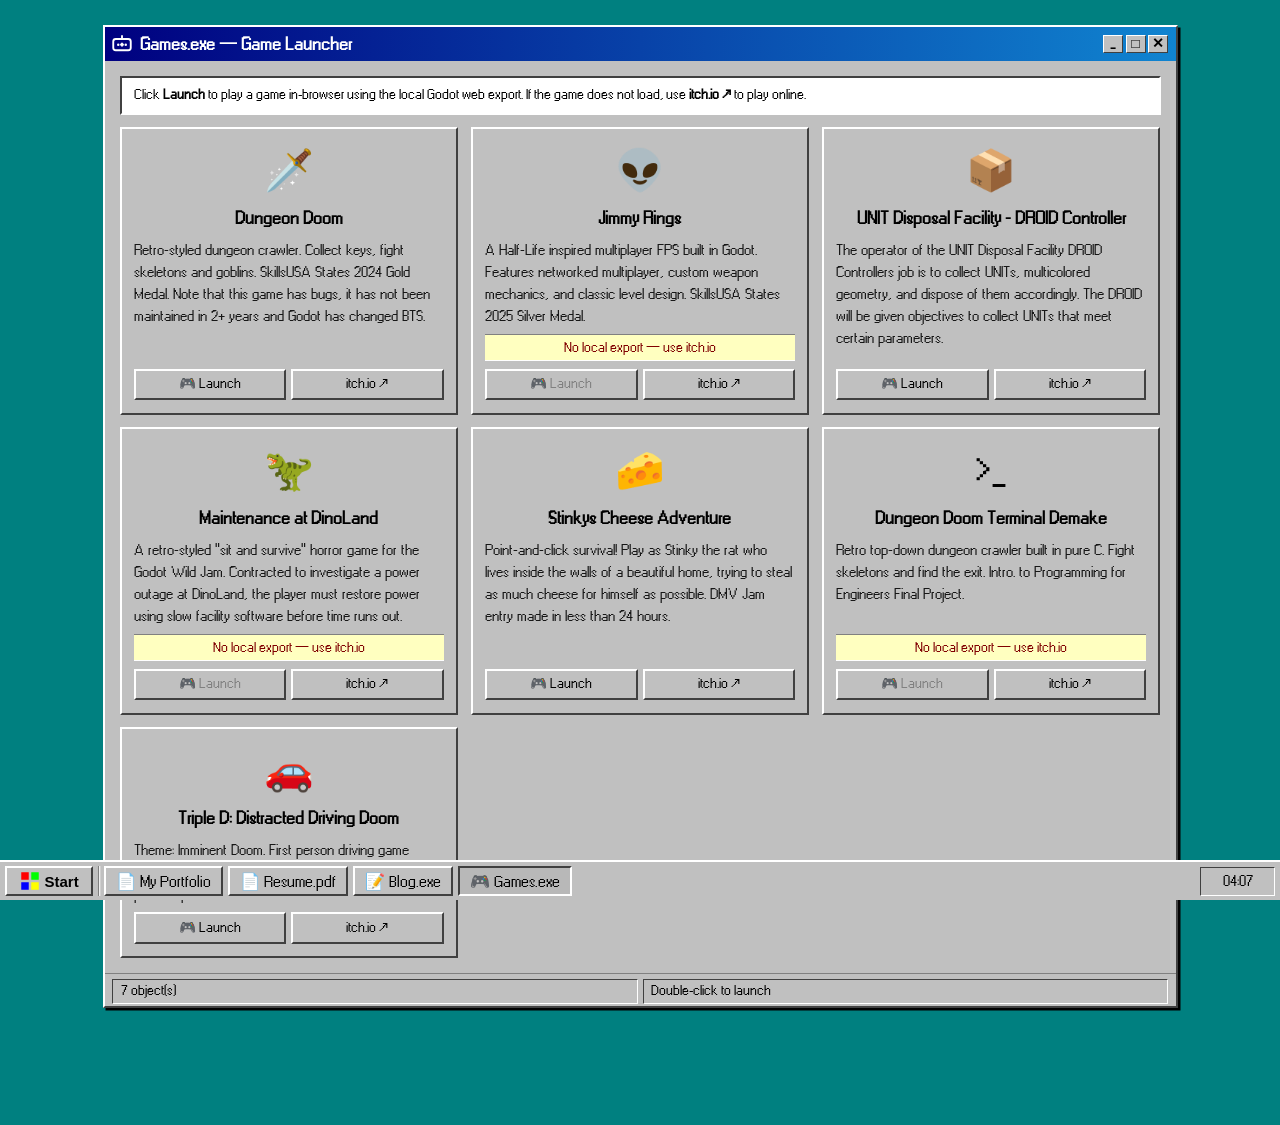
<file: games.html>
<!DOCTYPE html>
<html lang="en">
<head>
<meta charset="UTF-8">
<meta name="viewport" content="width=device-width, initial-scale=1.0">
<title>Games — Day</title>
<link rel="stylesheet" href="main.css">
<style>
  /* ── GAMES PAGE ───────────────────────────────────────────────────────── */

  /* Game cards — same feel as project cards but slightly taller */
  .game-card {
    background: #c0c0c0;
    border: 2px solid; border-color: #fff #404040 #404040 #fff;
    padding: 10px; display: flex; flex-direction: column; gap: 6px;
  }
  .game-icon  { font-size: 32px; text-align: center; display: block; }
  .game-name  { font-weight: bold; font-size: 14px; text-align: center; }
  .game-desc  { font-size: 12px; color: #171717; flex: 1; }
  .game-btns  { display: flex; gap: 4px; }
  .game-btns .modal-action-btn { flex: 1; font-size: 11px; padding: 3px 4px; }
  .game-btns .modal-action-btn:disabled { color: #808080; }

  /* Warning bar shown when a game path is not configured */
  .game-warn {
    font-size: 11px; color: #800000; text-align: center;
    background: #ffffc0;
    border-top: 1px solid #808080; border-bottom: 1px solid #fff;
    padding: 2px 6px;
  }

  /* ── FULLSCREEN GAME OVERLAY ──────────────────────────────────────────── */
  /* Covers the entire viewport when a game is running.                      */
  /* NOTE: Godot 4 exports need SharedArrayBuffer, which requires the server */
  /* to send Cross-Origin-Opener-Policy and Cross-Origin-Embedder-Policy     */
  /* headers. This works on most hosting providers but NOT via file://.      */
  .game-overlay {
    display: none; position: fixed; inset: 0; z-index: 500;
    flex-direction: column; background: #000;
  }
  .game-overlay.open { display: flex; }
  .game-overlay .title-bar { flex-shrink: 0; }
  .game-overlay-body { flex: 1; position: relative; overflow: hidden; }
  .game-frame {
    position: absolute; inset: 0;
    width: 100%; height: 100%; border: none;
  }
  .game-overlay-status {
    flex-shrink: 0;
    display: flex; gap: 4px;
    padding: 3px 6px 2px;
    border-top: 1px solid #808080;
    background: #c0c0c0;
  }
</style>
</head>
<body>

<div class="desktop">

  <!-- ── GAME LIBRARY ──────────────────────────────────────────────────── -->
  <div class="window">
    <div class="title-bar">
      <div class="title-bar-left">
        <svg class="title-icon" viewBox="0 0 16 16">
          <rect x="1" y="4" width="14" height="9" rx="2" fill="none" stroke="#fff" stroke-width="1.5"/>
          <line x1="8" y1="1" x2="8" y2="4" stroke="#fff" stroke-width="1.5"/>
          <circle cx="5" cy="8.5" r="1" fill="#fff"/>
          <circle cx="11" cy="8.5" r="1" fill="#fff"/>
          <line x1="8" y1="7" x2="8" y2="10" stroke="#fff" stroke-width="1.5"/>
          <line x1="6.5" y1="8.5" x2="9.5" y2="8.5" stroke="#fff" stroke-width="1.5"/>
        </svg>
        Games.exe — Game Launcher
      </div>
      <div class="title-bar-buttons">
        <div class="win-btn">_</div>
        <div class="win-btn">&#9633;</div>
        <div class="win-btn">&#x2715;</div>
      </div>
    </div>
    <div class="window-content">
      <div class="inset" style="padding:6px 10px;font-size:11px;margin-bottom:10px;">
        Click <strong>Launch</strong> to play a game in-browser using the local Godot web export.
        If the game does not load, use <strong>itch.io &#x2197;</strong> to play online.
      </div>
      <div class="three-col" id="games-container"></div>
    </div>
    <div class="status-bar">
      <div class="status-panel" id="games-count">0 object(s)</div>
      <div class="status-panel">Double-click to launch</div>
    </div>
  </div>

</div><!-- /.desktop -->

<!-- ── FULLSCREEN GAME LAUNCHER OVERLAY ──────────────────────────────────── -->
<!-- Appears over the whole page when a game is running.                      -->
<div class="game-overlay" id="game-overlay" role="dialog" aria-modal="true" aria-labelledby="game-overlay-title">
  <div class="title-bar">
    <div class="title-bar-left" id="game-overlay-title">&#127918; Game</div>
    <div class="title-bar-buttons">
      <div class="win-btn" onclick="closeGame()" title="Exit game" role="button" tabindex="0" aria-label="Exit game">&#x2715;</div>
    </div>
  </div>
  <div class="game-overlay-body">
    <iframe class="game-frame" id="game-frame" src="" allowfullscreen
            allow="autoplay; fullscreen; gamepad"></iframe>
  </div>
  <div class="game-overlay-status">
    <div class="status-panel" id="game-overlay-status">Running...</div>
    <div class="status-panel" style="flex:0;white-space:nowrap;">
      Press <strong>&#x2715;</strong> or <kbd>Esc</kbd> to exit
    </div>
  </div>
</div>

<!-- ── TASKBAR ──────────────────────────────────────────────────────────── -->
<div class="taskbar">
  <button class="start-btn">
    <svg width="16" height="16" viewBox="0 0 16 16"><rect x="1" y="1" width="6" height="6" fill="#f00"/><rect x="9" y="1" width="6" height="6" fill="#0f0"/><rect x="1" y="9" width="6" height="6" fill="#00f"/><rect x="9" y="9" width="6" height="6" fill="#ff0"/></svg>
    Start
  </button>
  <div class="taskbar-divider"></div>
  <a class="taskbar-link" href="index.html">&#128196; My Portfolio</a>
  <a class="taskbar-link" href="resume.html">&#128196; Resume.pdf</a>
  <a class="taskbar-link" href="blog.html">&#128221; Blog.exe</a>
  <a class="taskbar-link active" href="games.html">&#127918; Games.exe</a>
  <div class="taskbar-clock" id="clock">00:00</div>
</div>

<script src="common.js"></script>
<script>
  // ══════════════════════════════════════════════════════════════════════════
  // GAMES DATA
  // ── To add a game ────────────────────────────────────────────────────────
  // 1. Export your Godot project for Web (Project → Export → Web)
  // 2. Put the exported folder in games/<folder-name>/
  // 3. Add an entry below with path: 'games/<folder-name>/index.html'
  // 4. If you don't have a local export yet, set path: '' and use itchio only
  // ══════════════════════════════════════════════════════════════════════════
  var games = [
    {
      icon: '🗡️',
      name: 'Dungeon Doom',
      desc: 'Retro-styled dungeon crawler. Collect keys, fight skeletons and goblins. SkillsUSA States 2024 Gold Medal. Note that this game has bugs, it has not been maintained in 2+ years and Godot has changed BTS.',
      path: 'games/dungeon_doom/index.html',
      itchio: 'https://wethands.itch.io/dungeon-doom-alpha',
    },
    {
      icon: '👽',
      name: 'Jimmy Rings',
      desc: 'A Half-Life inspired multiplayer FPS built in Godot. Features networked multiplayer, custom weapon mechanics, and classic level design. SkillsUSA States 2025 Silver Medal.',
      path: '',
      itchio: 'https://wethands.itch.io/jimmy-rings-indev',
    },
    {
      icon: '📦',
      name: 'UNIT Disposal Facility - DROID Controller',
      desc: 'The operator of the UNIT Disposal Facility DROID Controllers job is to collect UNITs, multicolored geometry, and dispose of them accordingly. The DROID will be given objectives to collect UNITs that meet certain parameters.',
      path: 'games/unit/index.html',
      itchio: 'https://wethands.itch.io/unit-disposal-facility',
    },
    {
      icon: '🦖',
      name: 'Maintenance at DinoLand',
      desc: 'A retro-styled "sit and survive" horror game for the Godot Wild Jam. Contracted to investigate a power outage at DinoLand, the player must restore power using slow facility software before time runs out.',
      path: '',
      itchio: 'https://wethands.itch.io/dinoland',
    },
    {
      icon: '🧀',
      name: 'Stinkys Cheese Adventure',
      desc: 'Point-and-click survival! Play as Stinky the rat who lives inside the walls of a beautiful home, trying to steal as much cheese for himself as possible. DMV Jam entry made in less than 24 hours.',
      path: 'games/stinky_cheese_adventure/index.html',
      itchio: 'https://wethands.itch.io/stinkys-cheese-adventure-dmv',
    },
    {
      icon: '>_',
      name: 'Dungeon Doom Terminal Demake',
      desc: 'Retro top-down dungeon crawler built in pure C. Fight skeletons and find the exit. Intro. to Programming for Engineers Final Project.',
      path: '',
      itchio: 'https://wethands.itch.io/dungeon-doom-terminal-demake',
    },
    {
      icon: '🚗',
      name: 'Triple D: Distracted Driving Doom',
      desc: 'Theme: Imminent Doom. First person driving game where playing a in-game typing app rewards with power-ups.',
      path: 'games/triple_d/index.html',
      itchio: 'https://wethands.itch.io/godot-wild-jam-97',
    },
  ];

  // ── Render game cards ────────────────────────────────────────────────────
  var gamesContainer = document.getElementById('games-container');
  document.getElementById('games-count').textContent = games.length + ' object(s)';

  games.forEach(function(g) {
    var card = document.createElement('div');
    card.className = 'game-card';
    card.innerHTML =
      '<span class="game-icon">' + g.icon + '</span>' +
      '<div class="game-name">' + g.name + '</div>' +
      '<div class="game-desc">' + g.desc + '</div>' +
      (g.path ? '' : '<div class="game-warn">No local export &mdash; use itch.io</div>') +
      '<div class="game-btns">' +
        '<button class="modal-action-btn"' +
          (g.path ? '' : ' disabled title="No local export configured"') + '>' +
          '&#127918; Launch' +
        '</button>' +
        (g.itchio
          ? '<a class="modal-action-btn" href="' + g.itchio + '" target="_blank" rel="noopener">itch.io &#x2197;</a>'
          : '') +
      '</div>';

    if (g.path) {
      card.querySelector('button').addEventListener('click', function() { launchGame(g); });
    }
    gamesContainer.appendChild(card);
  });

  // ── Game overlay ─────────────────────────────────────────────────────────
  var gameOverlay = document.getElementById('game-overlay');
  var gameFrame   = document.getElementById('game-frame');

  function launchGame(game) {
    document.getElementById('game-overlay-title').textContent = '\u{1F3AE} ' + game.name;
    document.getElementById('game-overlay-status').textContent = game.name + ' — running';
    gameFrame.src = game.path;
    gameOverlay.classList.add('open');
    document.body.style.overflow = 'hidden';
    // Focus the game so it receives keyboard input right away
    openDialog(gameOverlay, closeGame, gameFrame);
  }

  function closeGame() {
    // Clear the src first to stop the game audio/loop before hiding
    gameFrame.src = '';
    gameOverlay.classList.remove('open');
    document.body.style.overflow = '';
    closeDialog(gameOverlay);
  }
</script>
</body>
</html>
</file>
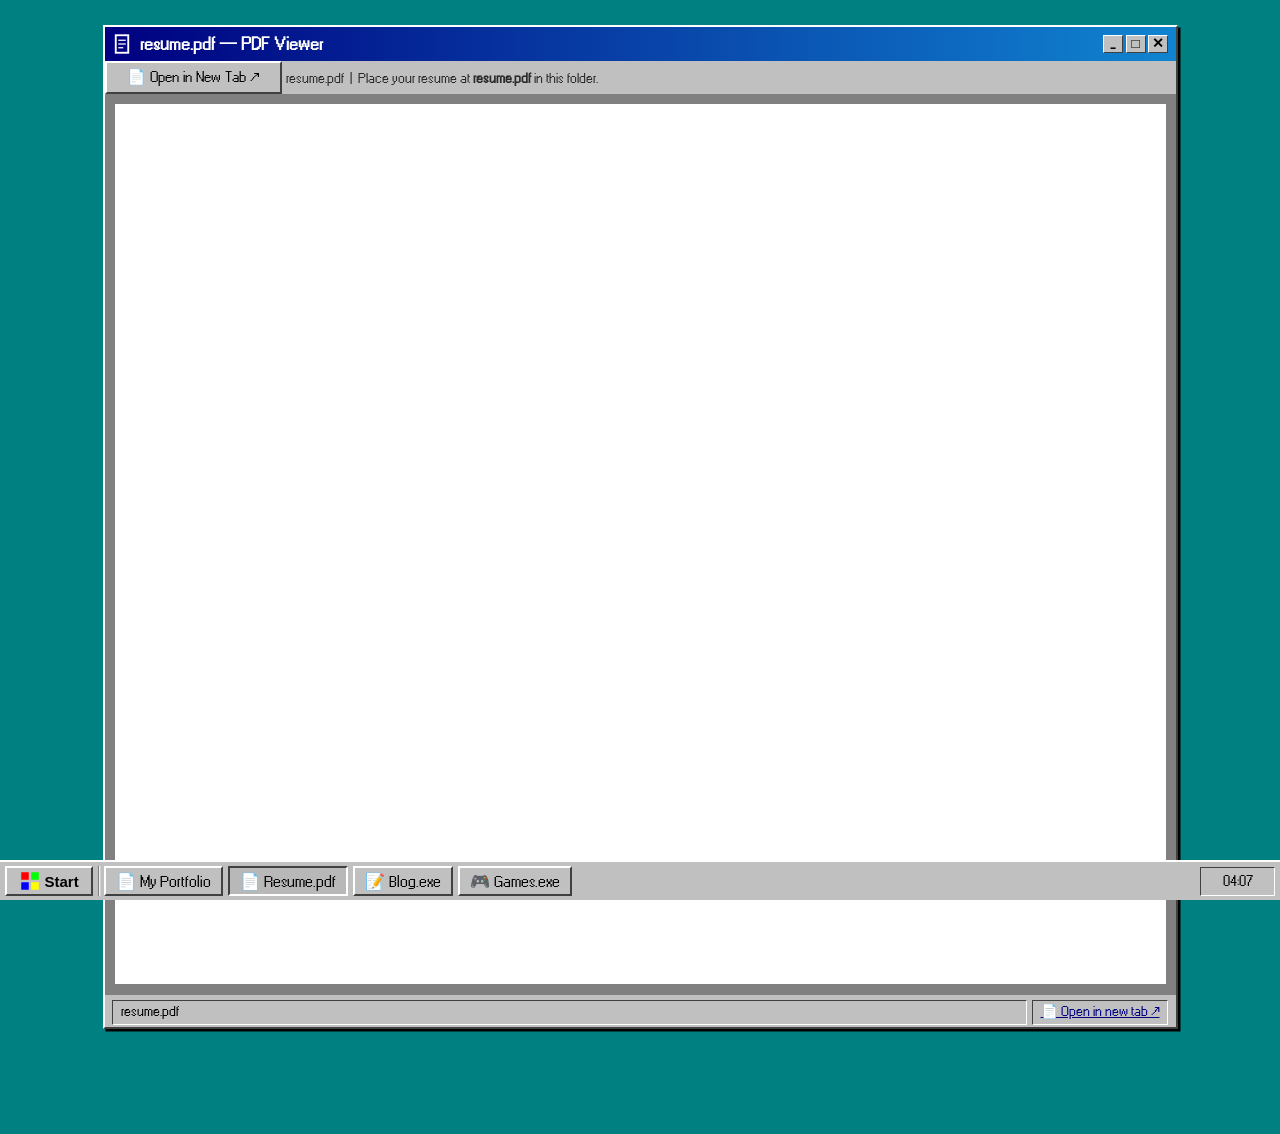
<file: resume.html>
<!DOCTYPE html>
<html lang="en">
<head>
<meta charset="UTF-8">
<meta name="viewport" content="width=device-width, initial-scale=1.0">
<title>Resume.pdf — Day</title>
<link rel="stylesheet" href="main.css">
<style>
  /* ── RESUME PAGE ──────────────────────────────────────────────────────── */
  .resume-toolbar span { font-size: 11px; color: var(--text-muted); }
  .resume-embed-wrap {
    background: #808080;
    padding: 8px;
    /* Fill viewport minus: taskbar(32) + title-bar(~24) + toolbar(~28) + status(~22) + body padding(40) */
    height: calc(100vh - 180px);
    min-height: 300px;
  }
  .resume-frame {
    width: 100%; height: 100%;
    border: none; display: block;
    background: #fff;
  }
  /* Fallback shown if the browser can't embed the PDF */
  .resume-fallback {
    display: none;
    flex-direction: column; align-items: center; justify-content: center;
    height: 100%; gap: 10px; color: #000; font-size: 13px; text-align: center;
  }
  .resume-fallback-icon { font-size: 48px; }
  .resume-fallback-hint { font-size: 11px; }
  .status-link { color: #000080; text-decoration: underline; font-size: 11px; }
</style>
</head>
<body>

<div class="desktop">

  <!-- ── RESUME VIEWER ─────────────────────────────────────────────────── -->
  <div class="window">
    <div class="title-bar">
      <div class="title-bar-left">
        <svg class="title-icon" viewBox="0 0 16 16">
          <rect x="3" y="1" width="10" height="14" fill="none" stroke="#fff" stroke-width="1.5"/>
          <line x1="5" y1="5"  x2="11" y2="5"  stroke="#fff" stroke-width="1"/>
          <line x1="5" y1="8"  x2="11" y2="8"  stroke="#fff" stroke-width="1"/>
          <line x1="5" y1="11" x2="9"  y2="11" stroke="#fff" stroke-width="1"/>
        </svg>
        resume.pdf — PDF Viewer
      </div>
      <div class="title-bar-buttons">
        <div class="win-btn">_</div>
        <div class="win-btn">&#9633;</div>
        <div class="win-btn">&#x2715;</div>
      </div>
    </div>

    <!-- Toolbar -->
    <div class="resume-toolbar">
      <button class="modal-action-btn"
              onclick="window.open('resume.pdf','_blank')"
              title="Open PDF in a new browser tab">
        &#128196; Open in New Tab &#x2197;
      </button>
      <span>resume.pdf &nbsp;|&nbsp; Place your resume at <strong>resume.pdf</strong> in this folder.</span>
    </div>

    <!-- PDF embed -->
    <div class="resume-embed-wrap">
      <iframe class="resume-frame" id="resume-frame"
              src="resume.pdf"
              onerror="document.getElementById('resume-fallback').style.display='flex'">
      </iframe>
      <!-- Shown if iframe fails (e.g. file not found) -->
      <div class="resume-fallback" id="resume-fallback">
        <span class="resume-fallback-icon">&#128196;</span>
        <span>resume.pdf not found.</span>
        <span class="resume-fallback-hint">Place your resume at <strong>resume.pdf</strong> in this folder.</span>
      </div>
    </div>

    <div class="status-bar">
      <div class="status-panel">resume.pdf</div>
      <div class="status-panel" style="flex:0;white-space:nowrap;">
        <a class="status-link" href="resume.pdf" target="_blank" rel="noopener">
          &#128196; Open in new tab &#x2197;
        </a>
      </div>
    </div>
  </div>

</div><!-- /.desktop -->

<!-- ── TASKBAR ──────────────────────────────────────────────────────────── -->
<div class="taskbar">
  <button class="start-btn">
    <svg width="16" height="16" viewBox="0 0 16 16"><rect x="1" y="1" width="6" height="6" fill="#f00"/><rect x="9" y="1" width="6" height="6" fill="#0f0"/><rect x="1" y="9" width="6" height="6" fill="#00f"/><rect x="9" y="9" width="6" height="6" fill="#ff0"/></svg>
    Start
  </button>
  <div class="taskbar-divider"></div>
  <a class="taskbar-link" href="index.html">&#128196; My Portfolio</a>
  <a class="taskbar-link active" href="resume.html">&#128196; Resume.pdf</a>
  <a class="taskbar-link" href="blog.html">&#128221; Blog.exe</a>
  <a class="taskbar-link" href="games.html">&#127918; Games.exe</a>
  <div class="taskbar-clock" id="clock">00:00</div>
</div>

<script src="common.js"></script>
</body>
</html>
</file>
<file: main.css>
/* ═══════════════════════════════════════════════════════════════════════════
   main.css — shared Win95 styles for every page.
   Bevels use border-color shorthand (top right bottom left):
     raised: #fff #404040 #404040 #fff
     sunken: #404040 #fff #fff #404040
   ═══════════════════════════════════════════════════════════════════════════ */

* { box-sizing: border-box; margin: 0; padding: 0; }

:root {
  /* Secondary text. 7.75:1 on the #c0c0c0 window gray (WCAG AAA). */
  --text-muted: #2a2a2a;
}

@font-face {
  font-family: 'Win95';
  src: url('assets/win95.ttf') format('truetype');
  font-weight: normal;
  font-style: normal;
}

body {
  background-color: #008080;
  font-family: 'Win95', Arial, sans-serif;
  font-size: 14px;
  color: #000;
  min-height: 100vh;
  padding: 20px;
  zoom: 1.25;
}

/* Keyboard focus: the classic Win95 dotted focus rectangle. :focus-visible
   keeps it hidden for mouse clicks. currentColor keeps it visible on both
   light rows and dark (selected / navy) ones. */
:focus-visible { outline: 1px dotted currentColor; outline-offset: 2px; }
.project-card:focus-visible, .cert-card:focus-visible, .raised:focus-visible,
.modal-action-btn:focus-visible, .carousel-btn:focus-visible,
.start-btn:focus-visible, .taskbar-link:focus-visible, .contact-chip:focus-visible {
  outline-offset: -5px;
}

h1 { font-size: 18px; font-weight: bold; margin-bottom: 2px; }
h2 { font-size: 13px; font-weight: bold; margin-bottom: 8px; }
p  { line-height: 1.5; margin-bottom: 6px; }
p:last-child { margin-bottom: 0; }


/* ── WINDOW ───────────────────────────────────────────────────────────────── */
.window {
  background: #c0c0c0;
  border: 2px solid;
  border-color: #fff #404040 #404040 #fff;
  margin-bottom: 16px;
  box-shadow: 2px 2px 0 #000;
}

.title-bar {
  background: linear-gradient(to right, #000080, #1084d0);
  color: #fff;
  padding: 3px 6px;
  display: flex;
  align-items: center;
  justify-content: space-between;
  font-weight: bold;
  font-size: 14px;
  user-select: none;
}

.title-bar-left {
  display: flex;
  align-items: center;
  gap: 6px;
}

.title-icon {
  width: 16px;
  height: 16px;
}

.title-bar-buttons {
  display: flex;
  gap: 2px;
}

.win-btn {
  width: 16px;
  height: 14px;
  background: #c0c0c0;
  border: 1px solid;
  border-color: #fff #404040 #404040 #fff;
  font-size: 11px;
  font-weight: bold;
  cursor: pointer;
  display: flex;
  align-items: center;
  justify-content: center;
  line-height: 1;
  color: #000;
}
.win-btn:active { border-color: #404040 #fff #fff #404040; }

.window-content {
  padding: 12px;
}


/* ── PANELS ───────────────────────────────────────────────────────────────── */
.inset {
  background: #fff;
  border: 2px solid;
  border-color: #404040 #fff #fff #404040;
  padding: 10px;
}

.raised {
  border: 2px solid;
  border-color: #fff #404040 #404040 #fff;
  padding: 6px 10px;
  background: #c0c0c0;
}

.divider {
  border-top: 1px solid #808080;
  border-bottom: 1px solid #fff;
  margin: 8px 0;
}


/* ── LAYOUT ───────────────────────────────────────────────────────────────── */
.desktop {
  max-width: 860px;
  margin: 0 auto;
  padding-bottom: 48px; /* room for the fixed taskbar */
}

.two-col {
  display: grid;
  grid-template-columns: 1.7fr 0.5fr;
  gap: 16px;
}

.three-col {
  display: grid;
  grid-template-columns: repeat(3, 1fr);
  gap: 10px;
}


/* ── PROFILE HEADER ───────────────────────────────────────────────────────── */
.profile-row {
  display: flex;
  align-items: center;
  gap: 14px;
}

.avatar {
  width: 64px;
  height: 64px;
  background: #000080;
  border: 2px solid;
  border-color: #404040 #fff #fff #404040;
  display: flex;
  align-items: center;
  justify-content: center;
  font-size: 32px;
  flex-shrink: 0;
}


/* ── SKILLS ───────────────────────────────────────────────────────────────── */
.skill-category {
  margin-bottom: 10px;
}

.skill-category-label {
  font-weight: bold;
  font-size: 12px;
  color: #fff;
  background: #000080;
  padding: 1px 6px;
  display: inline-block;
  margin-bottom: 5px;
}

.skill-row {
  display: flex;
  align-items: center;
  gap: 8px;
  margin-bottom: 5px;
}

.skill-label {
  width: 65px;
  font-size: 12px;
  flex-shrink: 0;
}

.progress-track {
  height: 14px;
  background: #fff;
  border: 1px solid;
  border-color: #404040 #fff #fff #404040;
  overflow: hidden;
  display: flex;
  gap: 2px;
  padding: 2px;
  flex-shrink: 0;
  max-width: 120px;
}

.progress-block {
  height: 10px;
  width: 10px;
  background: #000080;
  flex-shrink: 0;
}

.skill-used-in {
  font-size: 10px;
  color: var(--text-muted);
  font-style: italic;
  white-space: nowrap;
  overflow: hidden;
  text-overflow: ellipsis;
}


/* ── PROJECT CARDS ────────────────────────────────────────────────────────── */
.project-card {
  background: #c0c0c0;
  border: 2px solid;
  border-color: #fff #404040 #404040 #fff;
  padding: 8px;
  cursor: pointer;
  text-decoration: none;
  color: #000;
  display: block;
}
.project-card:hover  { background: #d0d0d0; }
.project-card:active { border-color: #404040 #fff #fff #404040; }

.project-icon {
  font-size: 28px;
  display: block;
  margin-bottom: 4px;
  text-align: center;
}

.project-name {
  font-weight: bold;
  font-size: 12px;
  text-align: center;
  margin-bottom: 4px;
}

.project-desc {
  font-size: 12px;
  color: var(--text-muted);
  margin-bottom: 6px;
}

.project-link-label {
  display: block;
  text-align: center;
  font-size: 10px;
  color: #000080;
  text-decoration: underline;
}


/* ── STATUS BAR ───────────────────────────────────────────────────────────── */
.status-bar {
  display: flex;
  gap: 4px;
  padding: 4px 6px 2px;
  border-top: 1px solid #808080;
}

.status-panel {
  flex: 1;
  background: #c0c0c0;
  border: 1px solid;
  border-color: #404040 #fff #fff #404040;
  padding: 1px 6px;
  font-size: 11px;
}


/* ── TASKBAR ──────────────────────────────────────────────────────────────── */
.taskbar {
  position: fixed;
  bottom: 0; left: 0; right: 0;
  height: 32px;
  background: #c0c0c0;
  border-top: 2px solid #fff;
  display: flex;
  align-items: center;
  padding: 0 4px;
  gap: 4px;
  z-index: 100;
}

.start-btn {
  height: 24px;
  padding: 0 10px;
  background: #c0c0c0;
  border: 2px solid;
  border-color: #fff #404040 #404040 #fff;
  font-weight: bold;
  font-size: 12px;
  cursor: pointer;
  display: flex;
  align-items: center;
  gap: 4px;
}
.start-btn:active { border-color: #404040 #fff #fff #404040; }

.taskbar-divider {
  width: 1px;
  height: 24px;
  background: #808080;
  box-shadow: 1px 0 0 #fff;
}

/* Cross-page navigation buttons */
.taskbar-link {
  height: 24px;
  padding: 0 8px;
  background: #c0c0c0;
  border: 2px solid;
  border-color: #fff #404040 #404040 #fff;
  font-size: 13px;
  display: flex;
  align-items: center;
  text-decoration: none;
  color: #000;
  white-space: nowrap;
  cursor: pointer;
}
.taskbar-link:hover { background: #d0d0d0; }
.taskbar-link.active {
  border-color: #404040 #fff #fff #404040;
  background: #b8b8b8;
}

.taskbar-clock {
  margin-left: auto;
  border: 1px solid;
  border-color: #404040 #fff #fff #404040;
  padding: 2px 8px;
  font-size: 12px;
  min-width: 60px;
  text-align: center;
}


/* ── CONTACT ──────────────────────────────────────────────────────────────── */
.contact-row {
  display: flex;
  gap: 8px;
  flex-wrap: wrap;
}

.contact-chip {
  background: #c0c0c0;
  border: 2px solid;
  border-color: #fff #404040 #404040 #fff;
  padding: 3px 10px;
  font-size: 13px;
  cursor: pointer;
  text-decoration: none;
  color: #000;
}
.contact-chip:hover {
  background: #000080;
  color: #fff;
}


/* ── MODAL ────────────────────────────────────────────────────────────────── */
.modal-overlay {
  display: none;
  position: fixed;
  inset: 0;
  background: rgba(0,0,0,0.4);
  z-index: 200;
  align-items: center;
  justify-content: center;
}
.modal-overlay.open { display: flex; }

.modal-window {
  background: #c0c0c0;
  border: 2px solid;
  border-color: #fff #404040 #404040 #fff;
  box-shadow: 4px 4px 0 #000;
  width: 520px;
  max-width: 95vw;
  max-height: 90vh;
  display: flex;
  flex-direction: column;
}

.modal-body {
  padding: 12px;
  overflow-y: auto;
  flex: 1;
}

.modal-section-title {
  font-weight: bold;
  font-size: 12px;
  background: #000080;
  color: #fff;
  padding: 2px 6px;
  margin-bottom: 6px;
  display: inline-block;
}

.modal-text {
  font-size: 13px;
  line-height: 1.6;
  margin-bottom: 10px;
  padding: 8px;
  background: #fff;
  border: 2px solid;
  border-color: #404040 #fff #fff #404040;
}

.modal-tags {
  display: flex;
  flex-wrap: wrap;
  gap: 4px;
  margin-bottom: 10px;
}

.modal-tag {
  background: #c0c0c0;
  border: 1px solid;
  border-color: #fff #404040 #404040 #fff;
  padding: 1px 6px;
  font-size: 12px;
}

.modal-footer {
  display: flex;
  justify-content: flex-end;
  gap: 6px;
  padding: 8px 12px;
  border-top: 1px solid #808080;
  box-shadow: 0 -1px 0 #fff;
}

.modal-action-btn {
  background: #c0c0c0;
  border: 2px solid;
  border-color: #fff #404040 #404040 #fff;
  padding: 3px 16px;
  font-size: 12px;
  cursor: pointer;
  min-width: 75px;
  text-align: center;
  text-decoration: none;
  font-family: 'Win95';
  color: #000;
  display: inline-block;
}
.modal-action-btn:active { border-color: #404040 #fff #fff #404040; }


/* ── CAROUSEL ─────────────────────────────────────────────────────────────── */
.carousel {
  position: relative;
  margin-bottom: 12px;
}

.carousel-viewport {
  background: #000;
  border: 2px solid;
  border-color: #404040 #fff #fff #404040;
  overflow: hidden;
  height: 220px;
  position: relative;
}

.carousel-slide {
  display: none;
  width: 100%;
  height: 100%;
  align-items: center;
  justify-content: center;
  flex-direction: column;
}
.carousel-slide.active { display: flex; }

.carousel-slide img {
  max-width: 100%;
  max-height: 180px;
  object-fit: contain;
  display: block;
}

.carousel-slide .slide-placeholder {
  width: 100%;
  height: 180px;
  display: flex;
  align-items: center;
  justify-content: center;
  font-size: 48px;
  background: #1a1a2e;
  color: #fff;
  flex-direction: column;
  gap: 8px;
}

.slide-caption {
  font-size: 12px;
  color: #ccc;
  text-align: center;
  padding: 4px;
  background: #111;
  width: 100%;
}

.carousel-controls {
  display: flex;
  align-items: center;
  justify-content: space-between;
  margin-top: 6px;
}

.carousel-btn {
  background: #c0c0c0;
  border: 2px solid;
  border-color: #fff #404040 #404040 #fff;
  padding: 2px 12px;
  font-size: 12px;
  font-family: 'Win95';
  cursor: pointer;
  font-weight: bold;
}
.carousel-btn:active { border-color: #404040 #fff #fff #404040; }
.carousel-btn:disabled {
  color: #808080;
  cursor: default;
}

.carousel-counter {
  font-size: 11px;
  color: var(--text-muted);
}

.carousel-dots {
  display: flex;
  gap: 4px;
}
.carousel-dot {
  width: 8px;
  height: 8px;
  padding: 0;
  background: #808080;
  border: 1px solid;
  border-color: #404040 #fff #fff #404040;
  cursor: pointer;
}
.carousel-dot.active { background: #000080; }


/* ── LIGHTBOX (fullscreen image viewer) ───────────────────────────────────── */
.lightbox-overlay {
  display: none;
  position: fixed;
  inset: 0;
  background: rgba(0,0,0,0.8);
  z-index: 400;
  align-items: center;
  justify-content: center;
  zoom: calc(1 / 1.25); /* cancel the body zoom so it fills the viewport */
}
.lightbox-overlay.open { display: flex; }

.lightbox-win {
  background: #c0c0c0;
  border: 2px solid;
  border-color: #fff #404040 #404040 #fff;
  box-shadow: 4px 4px 0 #000;
  max-width: 92vw;
  max-height: 92vh;
  display: flex;
  flex-direction: column;
}

.lightbox-body {
  padding: 4px;
  background: #000;
  display: flex;
  align-items: center;
  justify-content: center;
}
.lightbox-body img {
  max-width: calc(92vw - 8px);
  max-height: calc(92vh - 52px);
  object-fit: contain;
  display: block;
}

.lightbox-statusbar {
  display: flex;
  padding: 3px 6px 2px;
  border-top: 1px solid #808080;
}


/* ── RESPONSIVE ───────────────────────────────────────────────────────────── */
@media (max-width: 768px) {
  body,
  .lightbox-overlay { zoom: 1; }
}

@media (max-width: 600px) {
  .two-col, .three-col { grid-template-columns: 1fr; }
  body { padding: 8px; }
}
</file>
